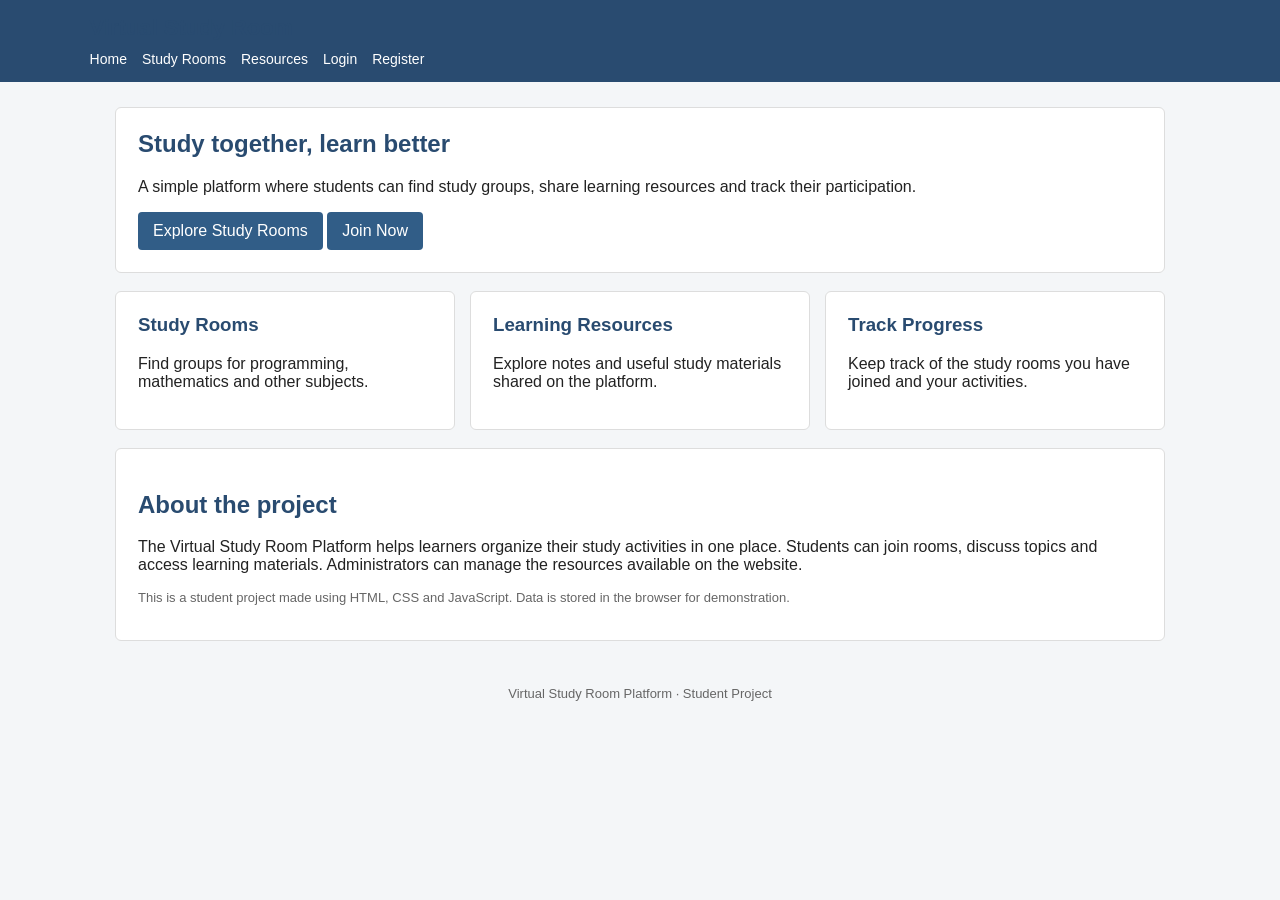
<file: index.html>
<!DOCTYPE html><html lang="en"><head><meta charset="UTF-8"><meta name="viewport" content="width=device-width, initial-scale=1.0"><title>Virtual Study Room</title><link rel="stylesheet" href="style.css"></head><body>
<header><h2>Virtual Study Room</h2><nav><a href="index.html">Home</a><a href="rooms.html">Study Rooms</a><a href="resources.html">Resources</a><a href="login.html">Login</a><a href="register.html">Register</a></nav></header>
<div class="container"><section class="hero"><h1>Study together, learn better</h1><p>A simple platform where students can find study groups, share learning resources and track their participation.</p><a class="btn" href="rooms.html">Explore Study Rooms</a> <a class="btn" href="register.html">Join Now</a></section>
<div class="grid"><div class="card"><h3>Study Rooms</h3><p>Find groups for programming, mathematics and other subjects.</p></div><div class="card"><h3>Learning Resources</h3><p>Explore notes and useful study materials shared on the platform.</p></div><div class="card"><h3>Track Progress</h3><p>Keep track of the study rooms you have joined and your activities.</p></div></div>
<section class="panel"><h2>About the project</h2><p>The Virtual Study Room Platform helps learners organize their study activities in one place. Students can join rooms, discuss topics and access learning materials. Administrators can manage the resources available on the website.</p><p class="small">This is a student project made using HTML, CSS and JavaScript. Data is stored in the browser for demonstration.</p></section></div><footer>Virtual Study Room Platform · Student Project</footer></body></html>
</file>
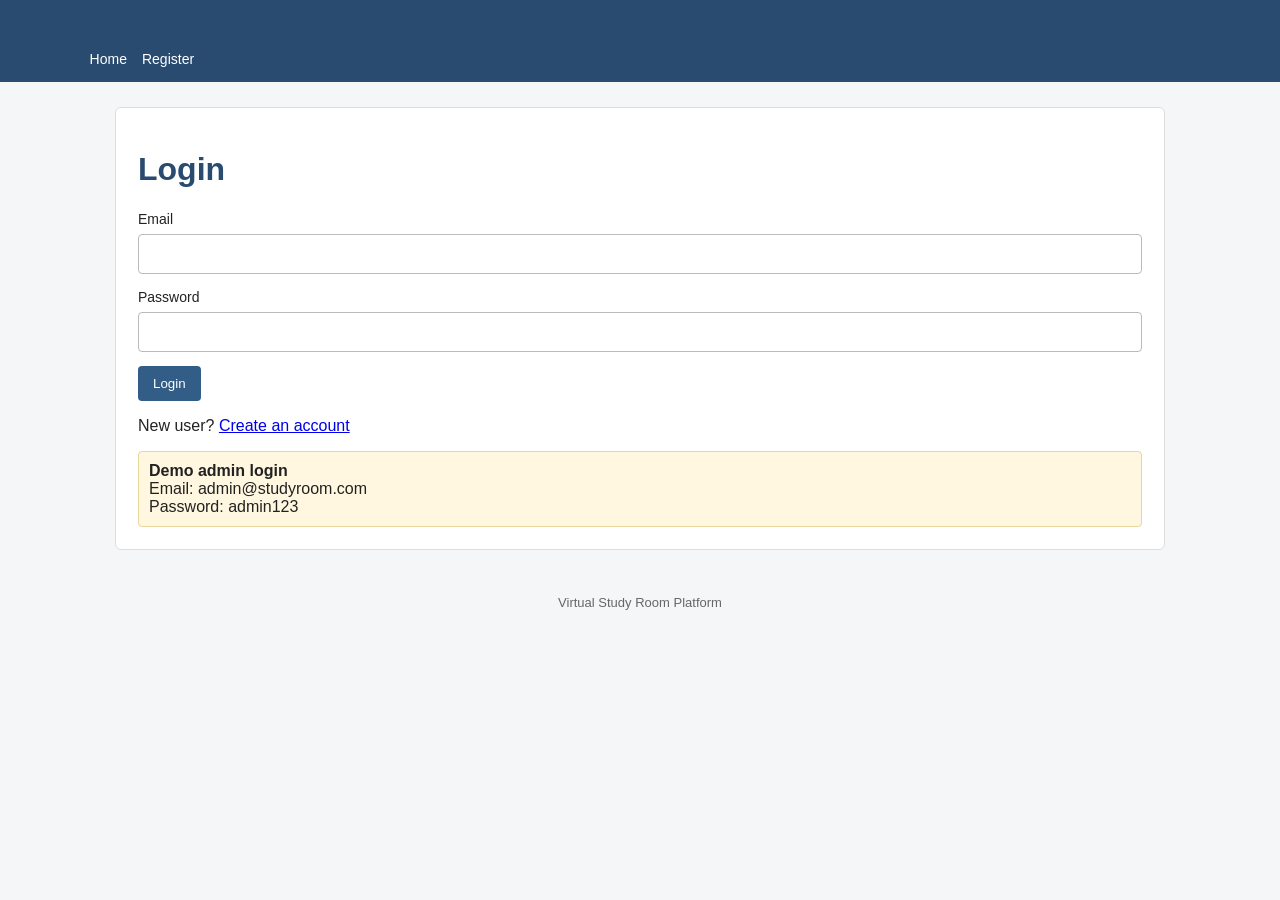
<file: admin.html>
<!DOCTYPE html><html lang="en"><head><meta charset="UTF-8"><meta name="viewport" content="width=device-width, initial-scale=1.0"><title>Admin</title><link rel="stylesheet" href="style.css"><script src="script.js" defer></script></head><body onload="displayAdmin()"><header><h2>Virtual Study Room - Admin</h2><nav><a href="index.html">Home</a><a href="resources.html">Resources</a><a href="#" onclick="logout()">Logout</a></nav></header><div class="container"><h1>Admin Dashboard</h1><div class="grid"><div class="card"><h3>Registered Students</h3><h2 id="userCount">0</h2></div><div class="card"><h3>Study Rooms</h3><h2 id="roomCount">0</h2></div><div class="card"><h3>Study Resources</h3><h2 id="resourceCount">0</h2></div></div><div class="panel"><h2>Add Learning Resource</h2><form onsubmit="addResource(event)"><label>Resource Title</label><input id="resourceTitle" required><label>Category</label><select id="resourceCategory"><option>Programming</option><option>Mathematics</option><option>Web Design</option><option>Other</option></select><label>Description</label><textarea id="resourceDescription" required></textarea><button type="submit">Add Resource</button></form></div><div class="panel"><h2>Study Room Overview</h2><div id="adminRooms"></div></div><div class="panel"><h2>Recent Activity / Notifications</h2><div id="notifications"></div></div></div><footer>Virtual Study Room Platform</footer></body></html>
</file>
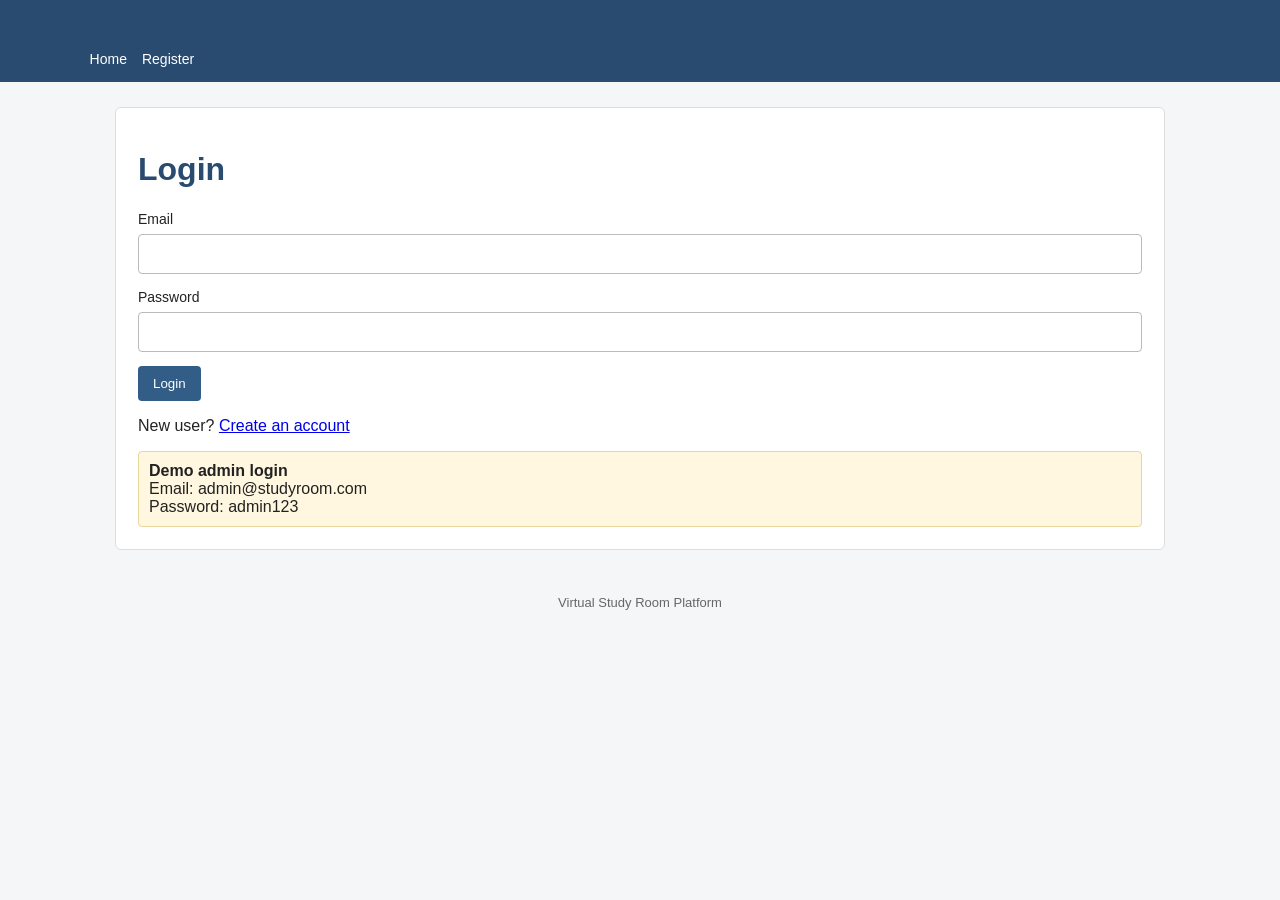
<file: dashboard.html>
<!DOCTYPE html><html lang="en"><head><meta charset="UTF-8"><meta name="viewport" content="width=device-width, initial-scale=1.0"><title>Dashboard</title><link rel="stylesheet" href="style.css"><script src="script.js" defer></script></head><body onload="requireLogin();showWelcome()"><header><h2>Virtual Study Room</h2><nav><a href="dashboard.html">Dashboard</a><a href="rooms.html">Study Rooms</a><a href="resources.html">Resources</a><a href="profile.html">My Profile</a><a href="#" onclick="logout()">Logout</a></nav></header><div class="container"><section class="hero"><h1>Welcome, <span id="welcomeName">Student</span>!</h1><p>Continue learning by joining a study room or checking available resources.</p></section><div class="grid"><div class="card"><h3>Study Rooms</h3><p>Browse rooms and join students with similar interests.</p><a class="btn" href="rooms.html">Browse Rooms</a></div><div class="card"><h3>Study Resources</h3><p>Read notes and learning materials.</p><a class="btn" href="resources.html">View Resources</a></div><div class="card"><h3>Your Progress</h3><p>Check your profile and joined rooms.</p><a class="btn" href="profile.html">My Profile</a></div></div></div><footer>Virtual Study Room Platform</footer></body></html>
</file>
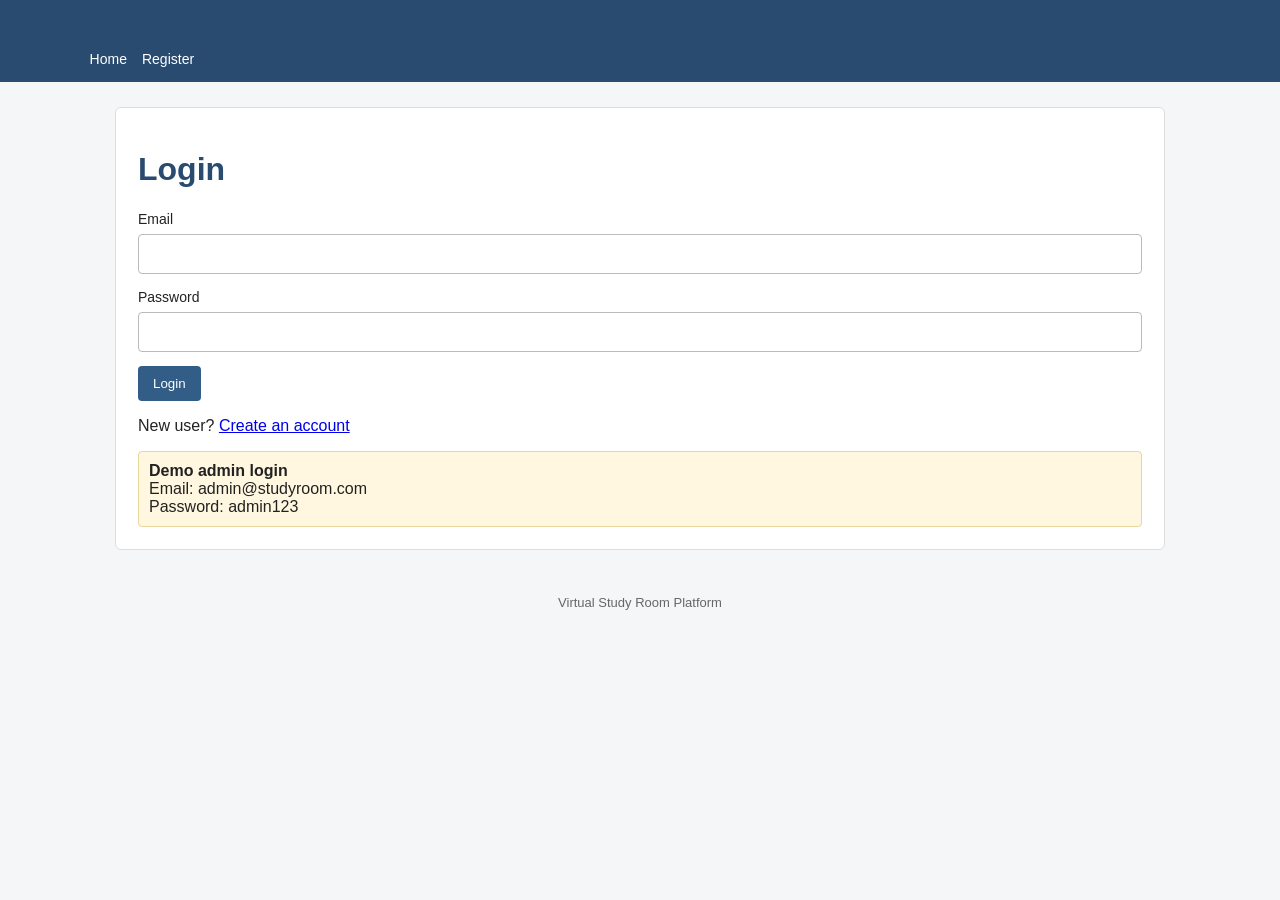
<file: login.html>
<!DOCTYPE html><html lang="en"><head><meta charset="UTF-8"><meta name="viewport" content="width=device-width, initial-scale=1.0"><title>Login</title><link rel="stylesheet" href="style.css"><script src="script.js" defer></script></head><body><header><h2>Virtual Study Room</h2><nav><a href="index.html">Home</a><a href="register.html">Register</a></nav></header><div class="container"><div class="form-box"><h1>Login</h1><form onsubmit="loginUser(event)"><label>Email</label><input type="email" id="email" required><label>Password</label><input type="password" id="password" required><button type="submit">Login</button></form><p>New user? <a href="register.html">Create an account</a></p><div class="notice"><b>Demo admin login</b><br>Email: admin@studyroom.com<br>Password: admin123</div></div></div><footer>Virtual Study Room Platform</footer></body></html>
</file>
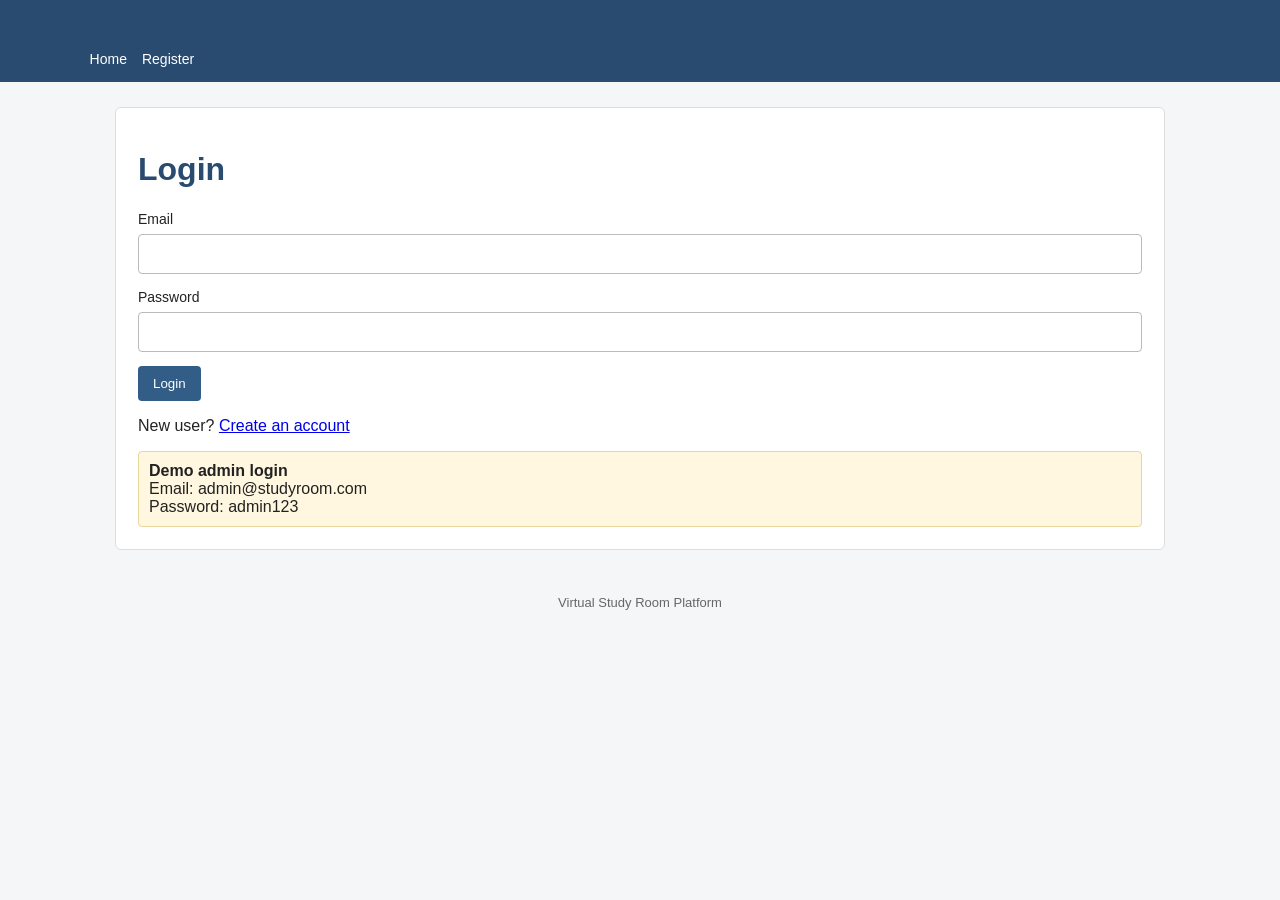
<file: profile.html>
<!DOCTYPE html><html lang="en"><head><meta charset="UTF-8"><meta name="viewport" content="width=device-width, initial-scale=1.0"><title>My Profile</title><link rel="stylesheet" href="style.css"><script src="script.js" defer></script></head><body onload="displayProfile()"><header><h2>Virtual Study Room</h2><nav><a href="dashboard.html">Dashboard</a><a href="rooms.html">Study Rooms</a><a href="resources.html">Resources</a><a href="#" onclick="logout()">Logout</a></nav></header><div class="container"><div class="panel"><h1>My Profile</h1><p><b>Name:</b> <span id="profileName"></span></p><p><b>Email:</b> <span id="profileEmail"></span></p><p><b>Study rooms joined:</b> <span id="joinedCount">0</span></p></div><div class="panel"><h2>My Study Rooms</h2><div id="joinedRooms"></div></div></div><footer>Virtual Study Room Platform</footer></body></html>
</file>
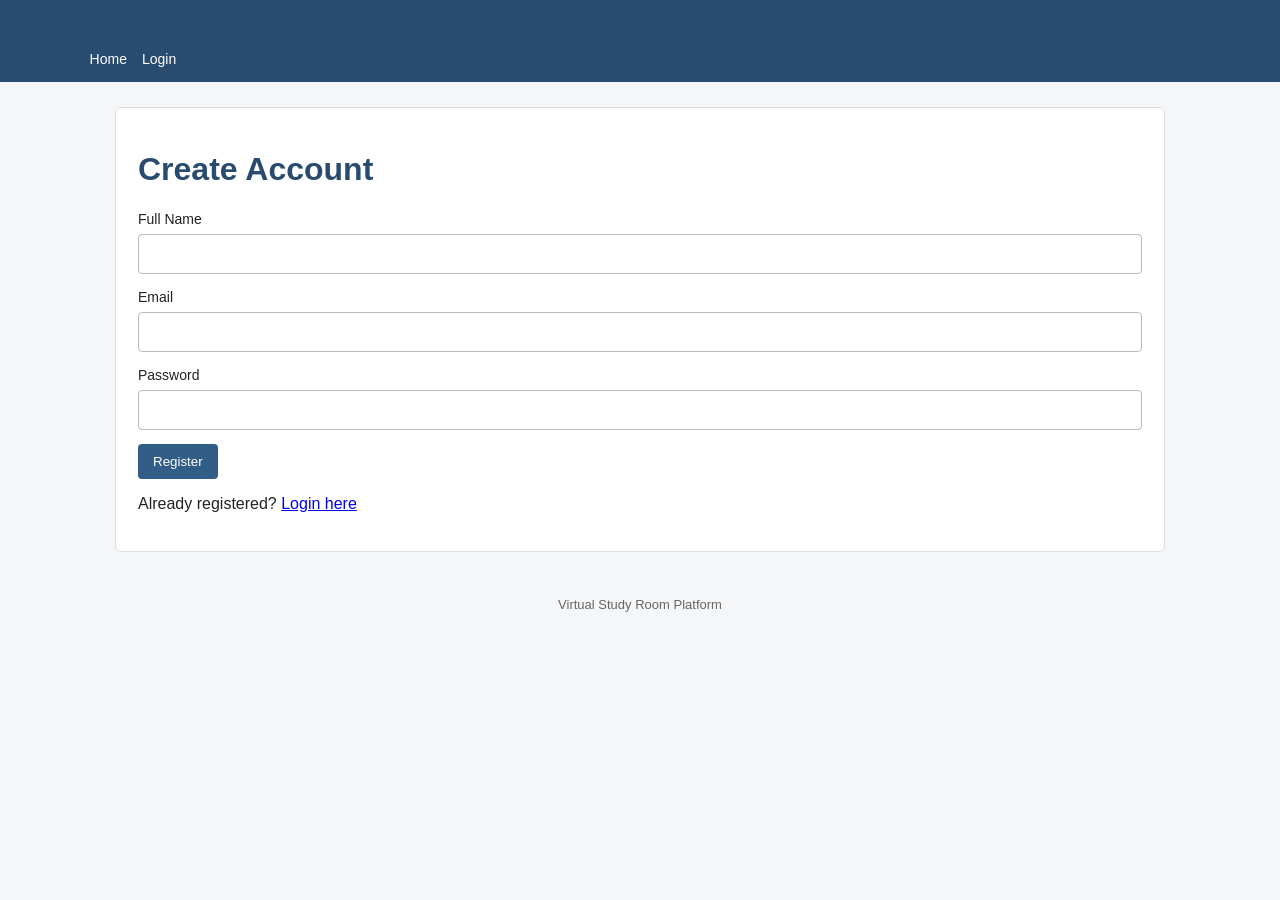
<file: register.html>
<!DOCTYPE html><html lang="en"><head><meta charset="UTF-8"><meta name="viewport" content="width=device-width, initial-scale=1.0"><title>Register</title><link rel="stylesheet" href="style.css"><script src="script.js" defer></script></head><body><header><h2>Virtual Study Room</h2><nav><a href="index.html">Home</a><a href="login.html">Login</a></nav></header><div class="container"><div class="form-box"><h1>Create Account</h1><form onsubmit="registerUser(event)"><label>Full Name</label><input type="text" id="name" required><label>Email</label><input type="email" id="email" required><label>Password</label><input type="password" id="password" minlength="4" required><button type="submit">Register</button></form><p>Already registered? <a href="login.html">Login here</a></p></div></div><footer>Virtual Study Room Platform</footer></body></html>
</file>
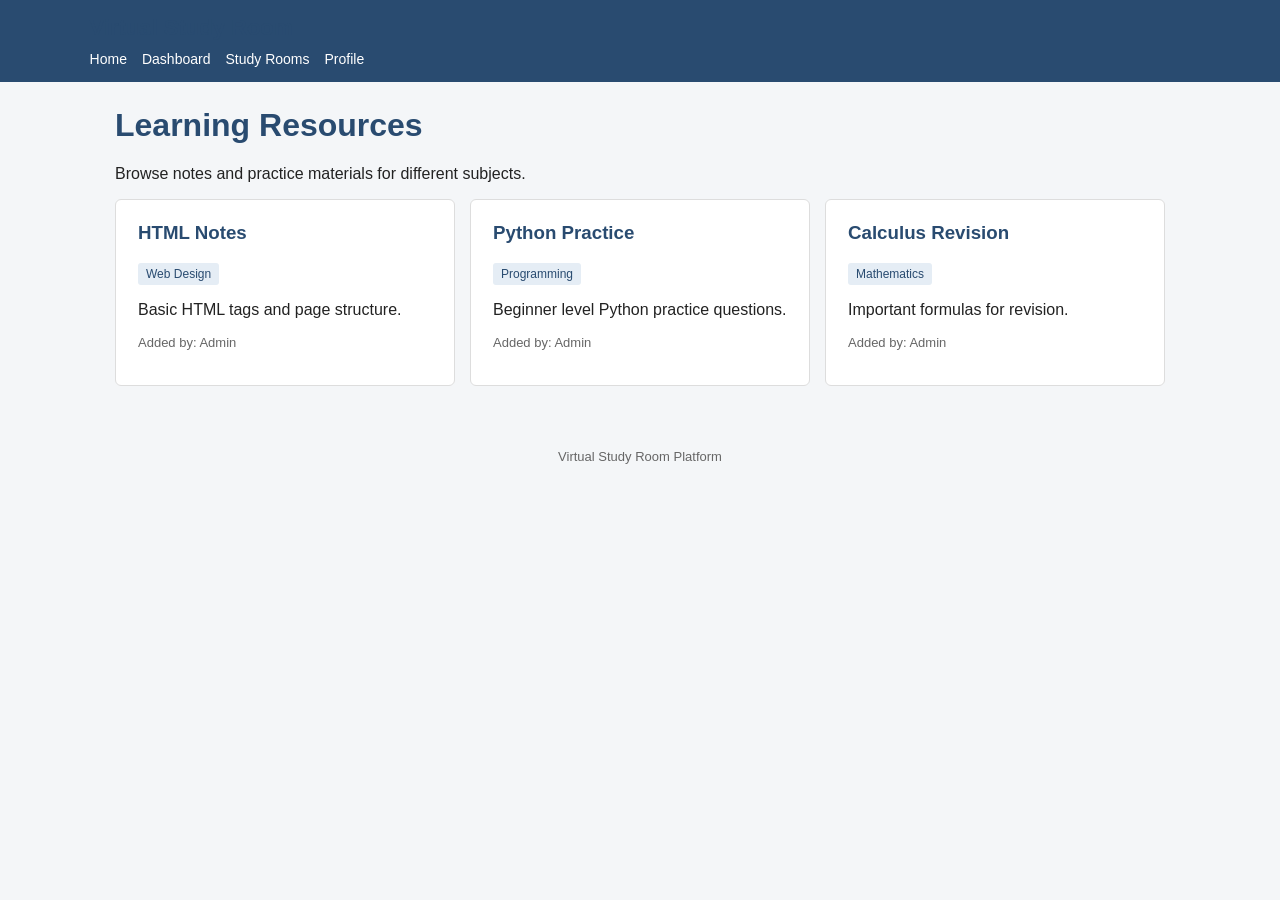
<file: resources.html>
<!DOCTYPE html><html lang="en"><head><meta charset="UTF-8"><meta name="viewport" content="width=device-width, initial-scale=1.0"><title>Study Resources</title><link rel="stylesheet" href="style.css"><script src="script.js" defer></script></head><body onload="displayResources()"><header><h2>Virtual Study Room</h2><nav><a href="index.html">Home</a><a href="dashboard.html">Dashboard</a><a href="rooms.html">Study Rooms</a><a href="profile.html">Profile</a></nav></header><div class="container"><h1>Learning Resources</h1><p>Browse notes and practice materials for different subjects.</p><div id="resourceList" class="grid"></div></div><footer>Virtual Study Room Platform</footer></body></html>
</file>
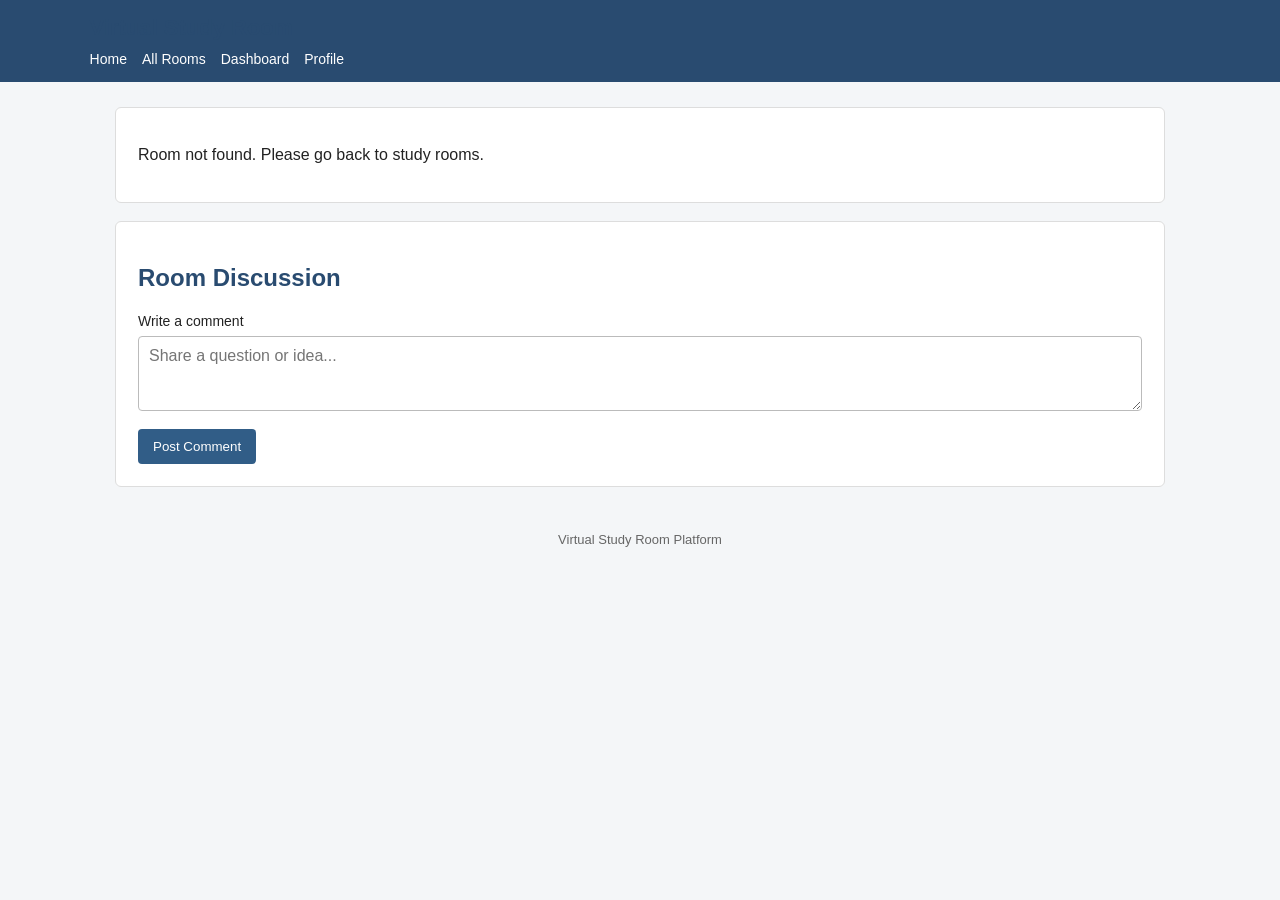
<file: room-details.html>
<!DOCTYPE html><html lang="en"><head><meta charset="UTF-8"><meta name="viewport" content="width=device-width, initial-scale=1.0"><title>Room Details</title><link rel="stylesheet" href="style.css"><script src="script.js" defer></script></head><body onload="displayRoomDetails()"><header><h2>Virtual Study Room</h2><nav><a href="index.html">Home</a><a href="rooms.html">All Rooms</a><a href="dashboard.html">Dashboard</a><a href="profile.html">Profile</a></nav></header><div class="container"><div class="panel" id="roomDetails"></div><div class="panel"><h2>Room Discussion</h2><div id="comments"></div><form onsubmit="addComment(event)"><label>Write a comment</label><textarea id="commentText" required placeholder="Share a question or idea..."></textarea><button type="submit">Post Comment</button></form></div></div><footer>Virtual Study Room Platform</footer></body></html>
</file>
<file: style.css>
* { box-sizing: border-box; }
body { margin: 0; font-family: Arial, sans-serif; background: #f4f6f8; color: #222; }
header { background: #294b70; color: white; padding: 15px 7%; }
header h2 { margin: 0 0 10px; font-size: 22px; }
nav { display: flex; flex-wrap: wrap; gap: 15px; }
nav a { color: white; text-decoration: none; font-size: 14px; }
nav a:hover { text-decoration: underline; }
.container { width: 86%; max-width: 1050px; margin: 25px auto; }
.hero, .panel, .card, .form-box { background: white; padding: 22px; border: 1px solid #ddd; border-radius: 6px; margin-bottom: 18px; }
.hero h1 { margin-top: 0; color: #294b70; }
h1, h2, h3 { color: #294b70; }
button, .btn { background: #315d87; color: white; border: 0; padding: 10px 15px; border-radius: 4px; cursor: pointer; text-decoration: none; display: inline-block; }
button:hover, .btn:hover { background: #234565; }
input, select, textarea { width: 100%; padding: 10px; margin: 6px 0 14px; border: 1px solid #bbb; border-radius: 4px; font: inherit; }
textarea { min-height: 75px; resize: vertical; }
label { font-size: 14px; }
.grid { display: grid; grid-template-columns: repeat(3, 1fr); gap: 15px; }
.card h3 { margin-top: 0; }
.small { color: #666; font-size: 13px; }
.tag { display: inline-block; background: #e5edf5; color: #294b70; padding: 4px 8px; border-radius: 3px; font-size: 12px; }
.notice { background: #fff7df; border: 1px solid #e8d79b; padding: 10px; border-radius: 4px; }
footer { text-align: center; padding: 20px; color: #666; font-size: 13px; }
.list-item { border-bottom: 1px solid #ddd; padding: 12px 0; }
.list-item:last-child { border-bottom: 0; }
.hidden { display: none; }
@media (max-width: 700px) { .container { width: 94%; } .grid { grid-template-columns: 1fr; } header { padding: 14px 4%; } nav { gap: 10px; } }
</file>
